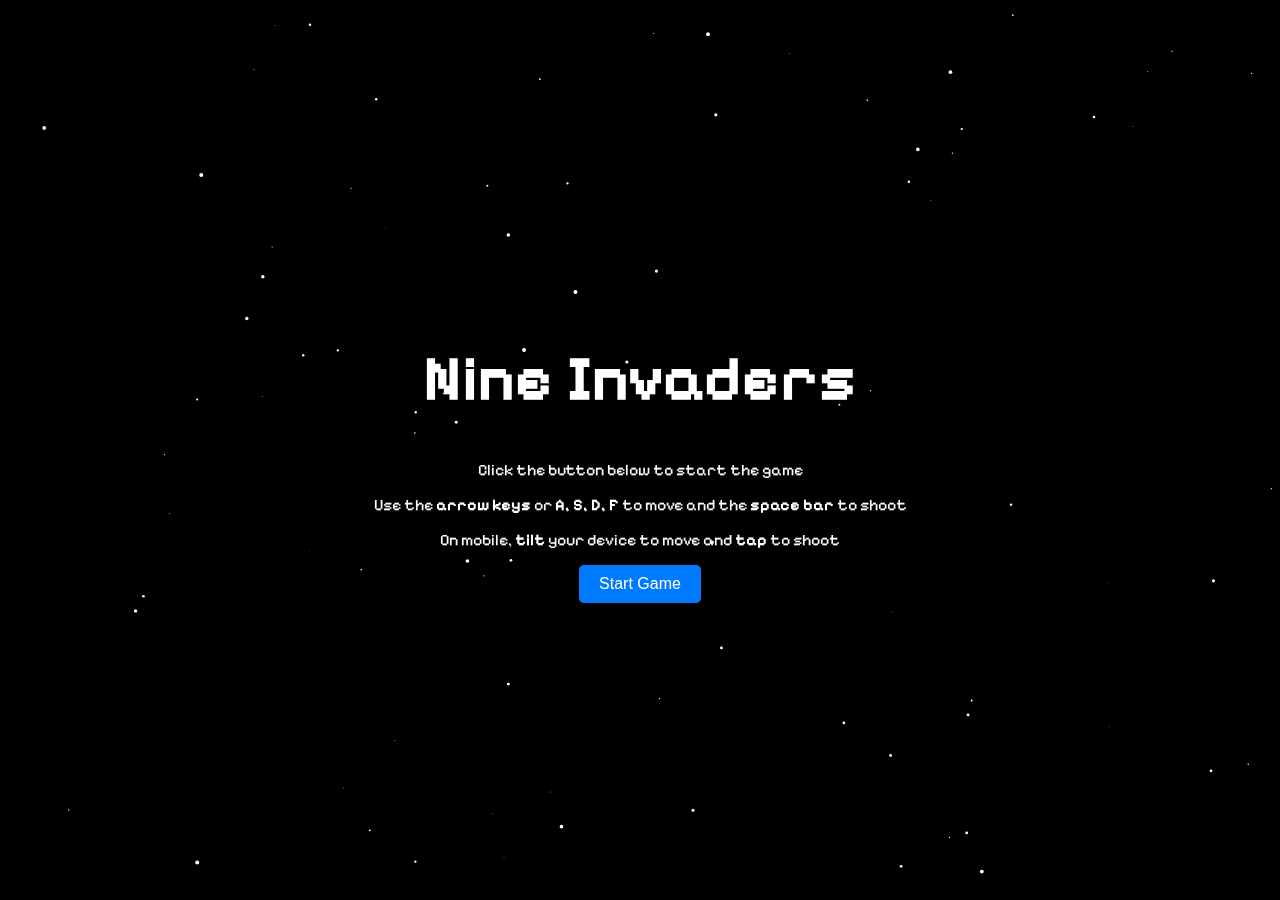
<file: index.html>
<!DOCTYPE html>
<html lang="en">
  <head>
    <meta charset="UTF-8" />
    <meta name="viewport" content="width=device-width, initial-scale=1.0" />
    <link rel="stylesheet" href="index.css" />
    <title>Nine Invaders by Ayane</title>
  </head>
  <body>
    <canvas class="homecanvas"></canvas>
    <div class="centered-content">
      <h1 class="title">Nine Invaders</h1>
      <p>Click the button below to start the game</p>
      <p>
        Use the <b>arrow keys</b> or <b>A, S, D, F</b> to move and the
        <b>space bar</b> to shoot
      </p>
      <p>
        On mobile, <b>tilt</b> your device to move and <b>tap</b> to shoot
      </p>
      <button onclick="window.location.href='game.html'">Start Game</button>
    </div>
    <script type="module" src="index.js"></script>
  </body>
</html>
</file>
<file: index.css>
@import url("https://fonts.googleapis.com/css2?family=Pixelify+Sans:wght@400..700&display=swap");

.title {
  font-family: "Pixelify Sans", sans-serif;
  font-optical-sizing: auto;
  font-weight: 700;
  font-style: normal;
  color: white;
  z-index: 10;
  font-size: 4rem;
}

* {
  box-sizing: border-box;
}

body {
  display: flex;
  justify-content: center;
  align-items: center;
  height: 100vh;
  margin: 0;
  padding: 0;
  /* background-color: black; */
  color: white;
  overflow: hidden;
  font-family: "Pixelify Sans", sans-serif;
  font-optical-sizing: auto;
  font-weight: 400;

}

.centered-content {
  text-align: center;
  position: absolute;
}

button {
    font-size: 1em;
    padding: 10px 20px;
    color: white;
    background-color: #007BFF;
    border: none;
    border-radius: 5px;
    cursor: pointer;
    transition: background-color 0.3s ease;
  }
  
  button:hover {
    background-color: #0056b3;
  }
  
  button:active {
    background-color: #003d80;
    transform: scale(0.95);
  }
</file>
